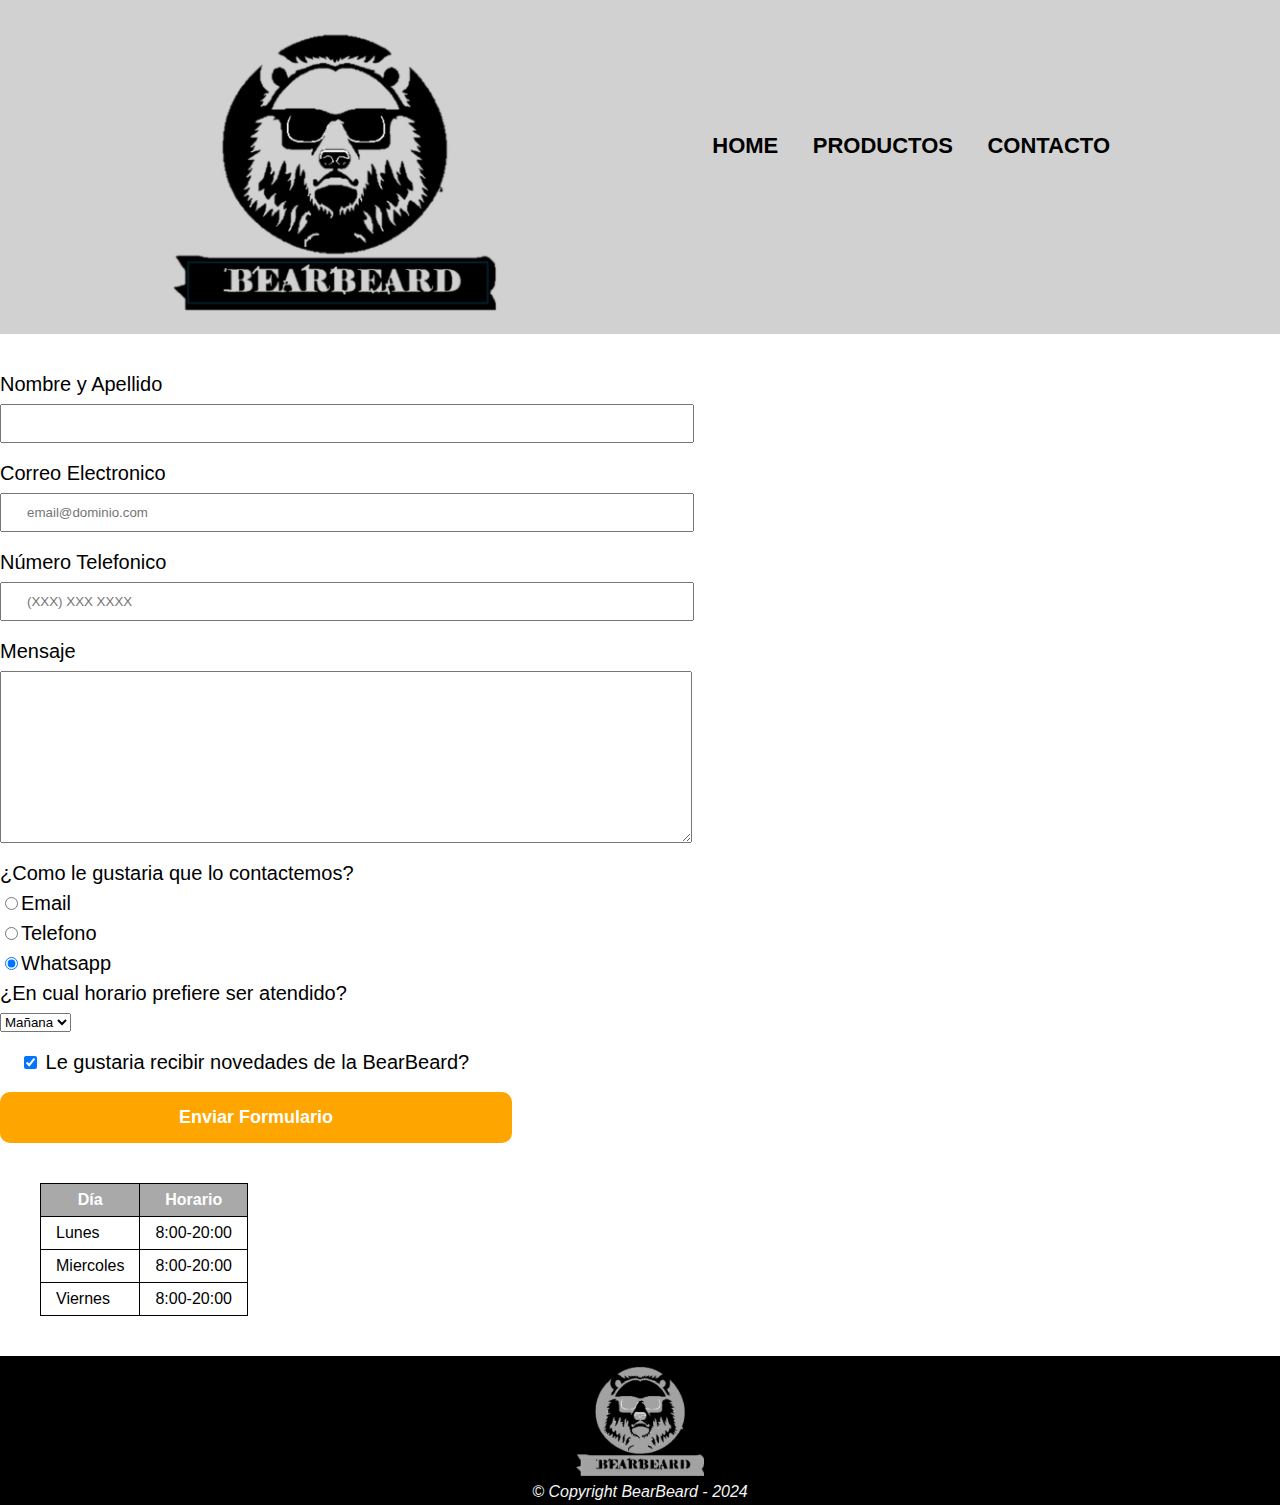
<file: contacto.html>
<!DOCTYPE html>
<html>
    <head>
        <meta charset="UTF-8">
        <title> Contacto BearBeard</title>
        <link rel="stylesheet" href="reset.css">
        <link rel="stylesheet" href="style-home.css">
    </head>

    <body>
        <header>
            <div class="caja">
                <h1><img id="logoProductos" src="Logo.jpg" alt="Logo de la BearBeard"></h1>
                    <nav> 
                        <ul>
                            <li><a href="index.html">Home</a></li>
                            <li><a href="products.html">Productos</a></li>
                            <Li><a href="contacto.html">Contacto</a></Li>
                        </ul> 
                    </nav>   
            </div>   
        </header>
        <main>
        
       <forM>
            <label for ="nombreApellido"> Nombre y Apellido</label>
            <input type="text" id="nombreApellido" class="input-padron" required>

            <label for ="correoElectronico">Correo Electronico</label>
            <input type="email" id="correoElectronico"class="input-padron" required
            placeholder="email@dominio.com">

            <label for ="phoneNumber">Número Telefonico</label>
            <input type="tel" id="phoneNumber" class="input-padron" required
            placeholder="(XXX) XXX XXXX">

            <label for="mensajeBox">Mensaje</label>
            <textarea cols="70" rows="10" id="mensajeBox" class="input-padron" required>
            </textarea>

            <fieldset>
            <legend>¿Como le gustaria que lo contactemos?</legend>
                <label for="radioEmail">    <input type="radio" name="contacto" value="email"       id="radioEmail">Email</label>
                <label for="radioTelefono"> <input type="radio" name="contacto" value="telefono"    id="radioTelefono">Telefono</label>
                <label for="radioWhatsapp"> <input type="radio" name="contacto" value="whasapp"     id="radioWhatsapp" checked>Whatsapp</label>
                
            </fieldset>
            
            <fieldset>
            <legend>¿En cual horario prefiere ser atendido?</legend>
                <select>
                    <option>Mañana</option>
                    <option>Tarde</option>
                    <option>Noche</option>
                </select>
            </fieldset>

            <label class="checkbox"><input type="checkbox" checked> Le gustaria recibir novedades de la BearBeard?</label>
            <input type="submit" value="Enviar Formulario" class="enviar">
      
        </forM> 

        <table>
            <thead>                
                    <th>Día</th>
                    <th>Horario</th>
            </thead>
            <tbody>
                    <tr>
                        <td>Lunes</td>
                        <td>8:00-20:00</td>
                    </tr>
                    <tr>
                        <td>Miercoles</td>
                        <td>8:00-20:00</td>
                    </tr>
                    <tr>
                        <td>Viernes</td>
                        <td>8:00-20:00</td>
                    </tr>
            </tbody>


        </table>


    </main>

        <footer>
            <img id="osogrisimage" src="osogris.png" alt="Logo de la BearBeard">
            <p class="copyrightp"> &copy Copyright BearBeard - 2024</p>
        </footer>

    </body>

</html>
</file>
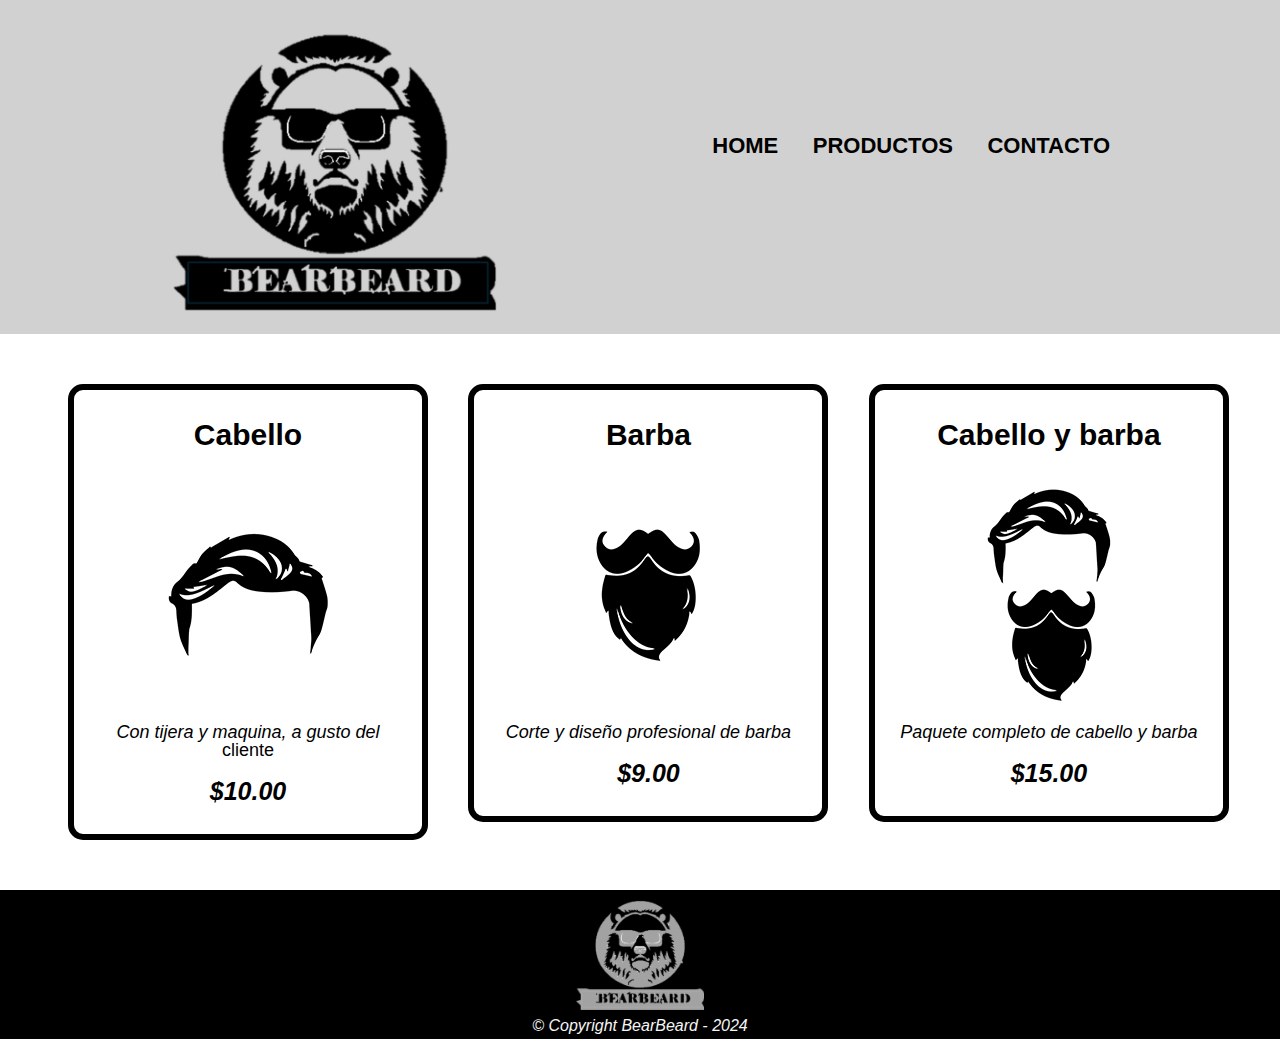
<file: products.html>
<!DOCTYPE html>
<html>
    <head>
        <meta charset="UTF-8">
        <title> Productos BearBeard</title>
        <link rel="stylesheet" href="reset.css">
        <link rel="stylesheet" href="style-home.css">
    </head>

    <body>
        <header>
            <div class="caja">
                <h1><img id="logoProductos" src="Logo.jpg"></h1>
                    <nav> 
                        <ul>
                            <li><a href="index.html">Home</a></li>
                            <li><a href="products.html">Productos</a></li>
                            <Li><a href="contacto.html">Contacto</a></Li>
                        </ul> 
                    </nav>   
            </div>   
        </header>

        <main>
            <ul class="productosPaquetes">
                <li>
                    <h2>Cabello</h2>
                    <img src="cabello.jpg">
                    <p class="producto-descripcion">Con tijera y maquina, a gusto del cliente</p>
                    <p class="producto-precio"> $10.00</p>
                </li>
                <li>
                    <h2>Barba</h2>
                    <img src="barba.jpg">
                    <p class="producto-descripcion">Corte y diseño profesional de barba</p>
                    <p class="producto-precio">$9.00</p>
                    
                </li>
                <li>
                    <h2>Cabello y barba</h2>
                    <img src="cabello+barba.jpg">
                    <p class="producto-descripcion">Paquete completo de cabello y barba</p>
                    <p class="producto-precio">$15.00</p>
                    
                </li>
            </ul>
        </main>

        <footer>
            <img id="osogrisimage" src="osogris.png">
            <p class="copyrightp"> &copy Copyright BearBeard - 2024</p>
        </footer>

    </body>

</html>
</file>
<file: style-home.css>
body{
    font-family: "Montserrat Alternates", sans-serif;
}

#logoProductos{
    width: 35%;
}

header {
    background: #D1D1D1;
    padding: 15px 0;
}
.caja{
    width: 940px;
    position: relative;
    margin: 0 auto;

}
nav {
    position: absolute;
    top: 120px;
    right: 0;
}

nav li{
    display: inline-block;
    margin: 0 0 0 30px;
}

nav a {
    text-transform: uppercase;
    color: black;
    font-weight: bold ;
    font-size: 22px;
    text-decoration: none;
}

nav a:hover{
    color: #c78c19;
    text-decoration: underline;
}

.productosPaquetes{
    width: 1200px;
    margin: 0 auto;
    padding: 50px;

}

.productosPaquetes li{
    display: inline-block;
    text-align: center;
    width: 30%;
    vertical-align: top;
    /*background-color: #CCCCCC;*/
    margin: 0 1.5%;
    padding: 30px 20px;
    box-sizing: border-box;
    border-color: black;
    border-width: 6px;
    border-style: solid;
    border-radius: 15px;
}

.productosPaquetes li:hover{
    border-color: #c78c19;
}

.productosPaquetes li:hover h2 {
    font-size: 35px;
    color: blueviolet;
}

.productosPaquetes li:active{
    border-color: green;
}

.productosPaquetes h2{
    font-size: 30px;
    font-weight: bold;
    padding-bottom: 20px;
}

.producto-descripcion{
    font-size: 18px;
    padding-bottom: 10px;
}

.producto-precio{
    font-size: 25px;
    font-weight: bold;
    margin-top: 10px;
}

footer{
    text-align: center;
    background-color: black;
    color: whitesmoke;
    padding-top: 10px;
}

.copyrightp {
    padding: 5px;
}

#osogrisimage{
width: 10%;
}

main{

}

form{
    margin: 40px 0;
}


form label, form legend{
    display: block;
    font-size: 20px;
    margin: 0 0 10px;
}

.input-padron{
    display: block;
    margin: 0 0 20px;
    padding: 10px 25px;
    width: 50%;
}
.checkbox{
margin: 20px 20px;
}

.enviar{
    padding: 15px 0;
    width: 40%;
    font-size: 18px;
    font-weight: bold;
    color: white;
    background-color: orange;
    border: none;
    border-radius: 10px;
    transition: 2s all;
    cursor: pointer;
}

.enviar:hover{
    background-color: darkorange;
    transform: scale(1.15);
}

table{
    margin: 40px 40px;
}

thead{
    background-color: darkgray;
    color:white;
    font-weight: bold;
}

td,th{
    border: 1px solid black;
    padding: 8px 15px;
}

/*CSS para INdex>*/
.banner{
    width: 100%;
}

.principal{
    background: white;
    padding: 3em 0;
    width: 940px;
    margin: 0 auto;
}

.titulo-principal{
    text-align: center;
    font-size: 2em;
    margin: 0 0 1em;
    clear: left;
}

.titulo-principal::first-letter{
    font-weight: bold;
}

p::first-line{
    font-style: italic;
}



.principal p{
    margin: 0 0 1em;
    
}

.principal strong{
    font-weight: bold;
}

.principal em{
    font-style: italic;
}

.utensilios{
    width: 10%;
    float: left;
    padding: 10px 10px 10px 10px;
}

.mapa{
    padding: 10px 10px;
    background: linear-gradient(white,gray)
}

.mapa p{
    margin: 0 0 2em;
    text-align: center;
}

.mapa-contenido{
    width: 940px;
    margin: 0 auto;
}

.diferenciales{
    padding: 3em 0;
    background: gray;


}

.contenido-diferencial{
    width: 640px;
    margin: 0 auto;
}

.lista-diferencial{
    width: 50%;
    display: inline-block;
    vertical-align: top;
}

.items{
    line-height: 2.5;
}

.items::before{
    content: "✦";
}

.items:first-child{
    font-weight: bold;
}

.imagenDiferenciales{
    width: 50%;
    transition: 400ms;
    box-shadow: 10px 10px black;
}

.imagenDiferenciales:hover{
    opacity: 40%;
    
}

.video{
    width: 560px;
    margin: 1em auto;
}

@media screen and (max-width:480px) {
    .caja, .principal, .mapa-contenido, .video{
            width: auto;
        }
    h1{
        text-align: center;
    }
    nav{
        position:static ;
    }

    .lista-diferencial, .imagenDiferenciales{
        width: 50%;
    }

    
    
}
</file>
